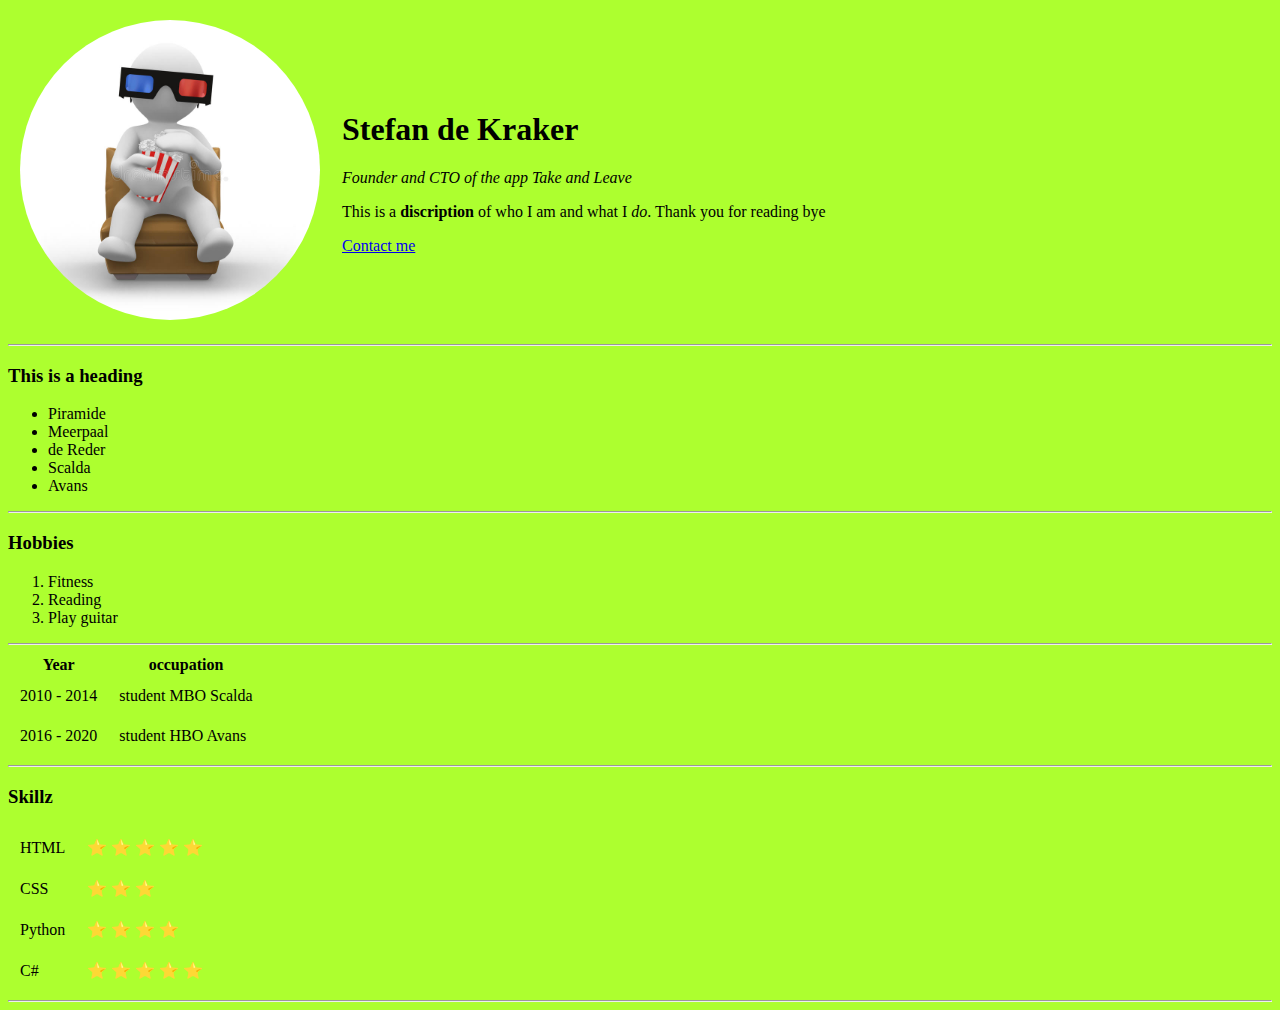
<file: index.html>
<!DOCTYPE html>
<html lang="en">

<head>
    <meta charset="UTF-8">
    <meta http-equiv="X-UA-Compatible" content="IE=edge">
    <meta name="viewport" content="width=device-width, initial-scale=1.0">
    <title>Stefans personal website</title>
    <!-- add icon link -->
    <link rel="icon"
        href="https://media.istockphoto.com/vectors/flat-icon-check-vector-id496603666?k=20&m=496603666&s=170667a&w=0&h=QOfI-aqzv1dEamb2evpWUvKkukJwtH4YRF_Ugwksk6Y="
        type="image/x-icon">
    <!-- add css -->
    <link rel="stylesheet" href="styles.css">
</head>

<body class="backgroundColor">
    <table>
        <tr>
            <td> <img class="profileImage" src="./images/me.jpg" alt="Photo of me"></td>
            <td>
                <h1>Stefan de Kraker</h1>
                <p>
                    <em>Founder and CTO of the app Take and Leave</em>
                </p>
                <p> This is a <strong>discription</strong> of who I am and what I <em> do</em>. Thank you for reading
                    bye </p>
                <a href="./contact.html">Contact me</a>
            </td>
        </tr>
    </table>
    <hr />
    <h3>This is a heading</h3>
    <ul>
        <li>Piramide</li>
        <li>Meerpaal</li>
        <li>de Reder</li>
        <li>Scalda</li>
        <li>Avans</li>
    </ul>
    <hr>
    <h3>Hobbies </h3>
    <ol>
        <li>Fitness</li>
        <li>Reading</li>
        <li>Play guitar</li>
    </ol>
    <hr>
    <table>
        <thead>
            <tr>
                <th>Year</th>
                <th>occupation</th>
            </tr>
        </thead>
        <tbody>
            <tr>
                <td>2010 - 2014</td>
                <td>student MBO Scalda</td>
            </tr>
            <tr>
                <td>2016 - 2020</td>
                <td>student HBO Avans</td>
            </tr>
        </tbody>
    </table>
    <hr>
    <h3>Skillz</h3>
    <table>
        <tr>
            <td>HTML</td>
            <td>⭐ ⭐ ⭐ ⭐ ⭐ </td>
        </tr>
        <tr>
            <td>CSS</td>
            <td>⭐ ⭐ ⭐ </td>
        </tr>
        <tr>
            <td>Python</td>
            <td>⭐ ⭐ ⭐ ⭐ </td>
        </tr>
        <tr>
            <td>C#</td>
            <td>⭐ ⭐ ⭐ ⭐ ⭐ </td>
        </tr>
    </table>
    <hr>
</body>

</html>
</file>
<file: styles.css>
.backgroundColor{
    background-color: greenyellow;
}
.profileImage{  
    width:300px;
    height:300px;
    object-fit:cover;
    border-radius:50%;

}

.backArrow{ 
    width: 20px;
    height: 20px;  
}

td{
    padding: 10px;
}
</file>
